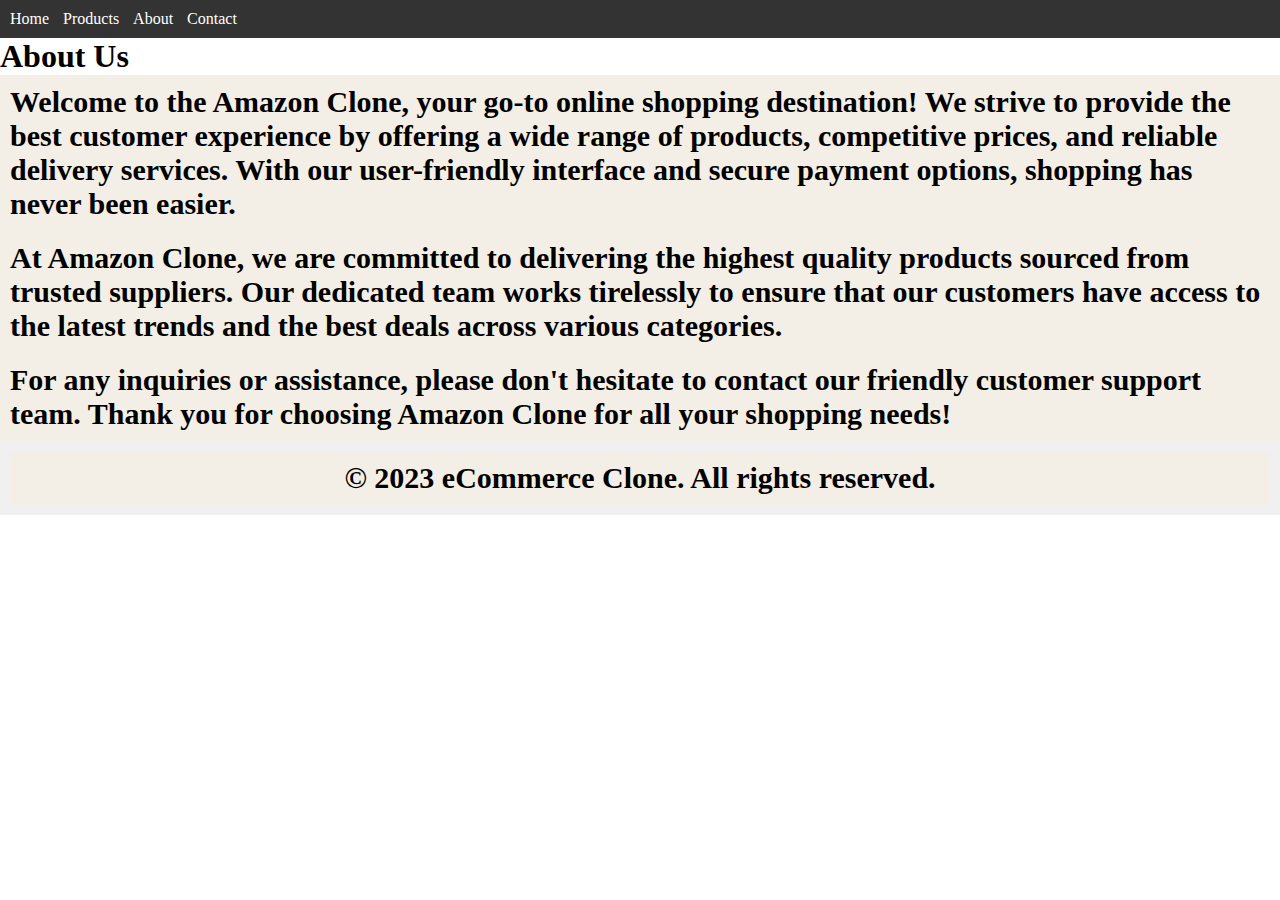
<file: about.html>
<!DOCTYPE html>
<html lang="en">
<head>
  <meta charset="UTF-8">
  <meta name="viewport" content="width=device-width, initial-scale=1.0">
  <title>About Us - eCommerce Clone</title>
  <link rel="stylesheet" href="style.css">
</head>
<body>
    <header>
        <nav>
          <ul>
            <li><a href="index.html">Home</a></li>
            <li><a href="product.html">Products</a></li>
            <li><a href="about.html">About</a></li>
            <li><a href="contact.html">Contact</a></li>
          </ul>
        </nav>
      </header>

  <main>
    <section id="about">
      <div class="container">
        <h1>About Us</h1>
        <p>Welcome to the Amazon Clone, your go-to online shopping destination! We strive to provide the best customer experience by offering a wide range of products, competitive prices, and reliable delivery services. With our user-friendly interface and secure payment options, shopping has never been easier.</p>
        <p>At Amazon Clone, we are committed to delivering the highest quality products sourced from trusted suppliers. Our dedicated team works tirelessly to ensure that our customers have access to the latest trends and the best deals across various categories.</p>
        <p>For any inquiries or assistance, please don't hesitate to contact our friendly customer support team. Thank you for choosing Amazon Clone for all your shopping needs!</p>
      </div>
    </section>
  </main>

  <footer>
    <p>&copy; 2023 eCommerce Clone. All rights reserved.</p>
  </footer>
</body>
</html>
</file>
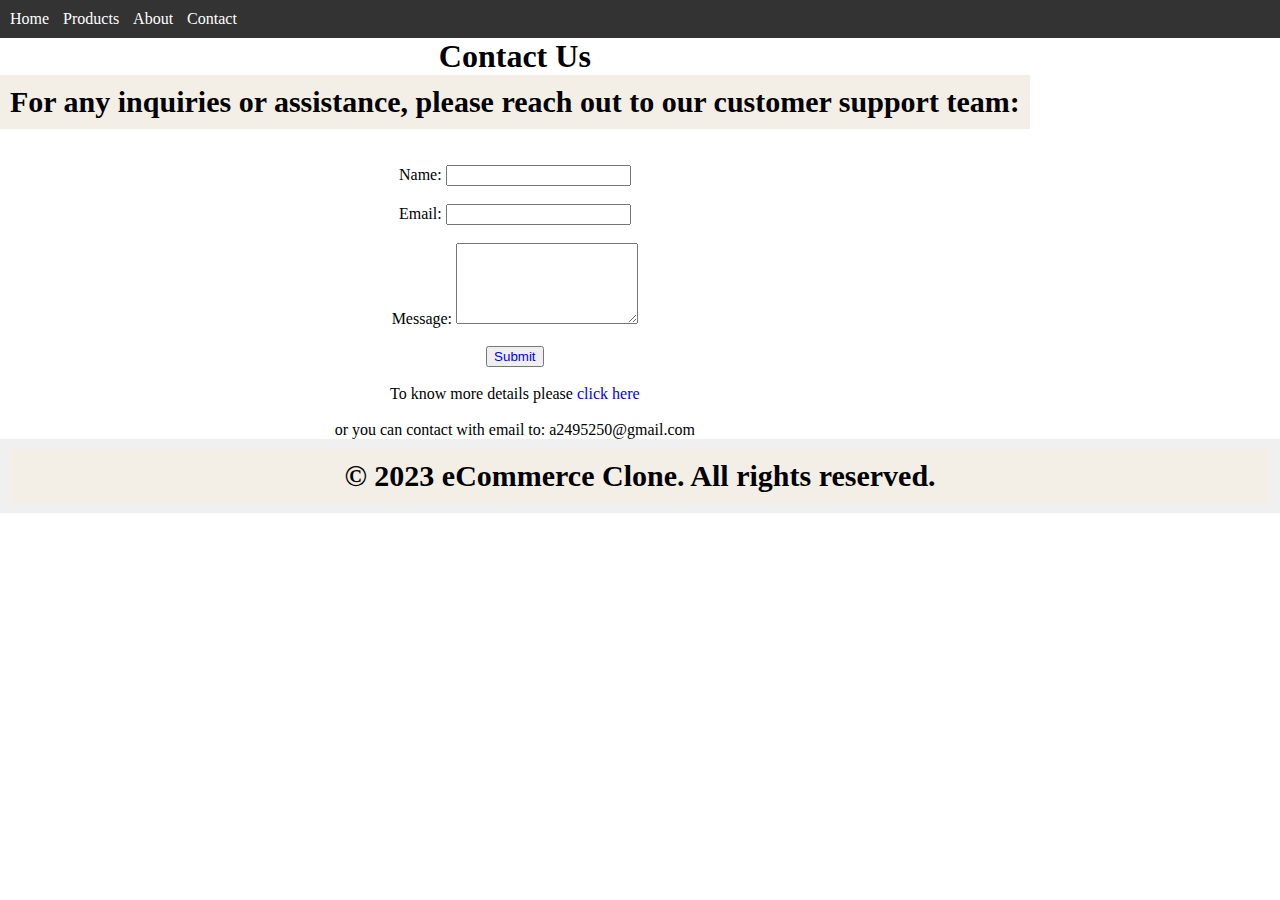
<file: contact.html>
<!DOCTYPE html>
<html lang="en">
<head>
  <meta charset="UTF-8">
  <meta name="viewport" content="width=device-width, initial-scale=1.0">
  <title>Contact Us - eCommerce Clone</title>
  <link rel="stylesheet" href="style.css">
</head>
<body>
    <header>
        <nav>
          <ul>
            <li><a href="index.html">Home</a></li>
            <li><a href="product.html">Products</a></li>
            <li><a href="about.html">About</a></li>
            <li><a href="contact.html">Contact</a></li>
          </ul>
        </nav>
      </header>

  <main>
    <section id="contact">
      <div class="container">
       <center>
        <h1>Contact Us</h1>
        <p>For any inquiries or assistance, please reach out to our customer support team:</p><br><br>
        <form action="#" method="POST">
          <div class="form-group">
            <label for="name">Name:</label>
            <input type="text" id="name" name="name" required><br><br>
          </div>
          <div class="form-group">
            <label for="email">Email:</label>
            <input type="email" id="email" name="email" required><br><br>
          </div>
          <div class="form-group">
            <label for="message">Message:</label>
            <textarea id="message" name="message" rows="5" required></textarea><br><br>
          </div>
          <button><a href="#">Submit</a></button><br><br>

         <span>To know more details please <a href="https://forms.gle/kouAbCmRUtM6h9mJ8">click here</a></span><br><br>
         <span>or you can contact with email to: a2495250@gmail.com</span><br>
        </form>
       </center>
      </div>
    </section>
  </main>

  <footer>
    <p>&copy; 2023 eCommerce Clone. All rights reserved.</p>
  </footer>
</body>
</html>
</file>
<file: style.css>
/* Reset default margin and padding */
body, h1, h2, h3, p, ul, li {
    margin: 0;
    padding: 0;
  }
  
  /* Basic styling for the header and navigation */
  header {
    background-color: #333;
    color: #fff;
    padding: 10px;
  }
  nav{
    justify-content: center;
  }
  
  nav ul {
    list-style-type: none;
    
  }
  
  nav ul li {
    display: inline;
    margin-right: 10px;
    
  }
  
  nav ul li a {
    color: #fff;
    text-decoration: none;
  }
  
 .card{
    width: 450px;
    background-color: whitesmoke;
    /* margin: 10px; */
    padding: 20px;
 }
 img{
    width: 100%;
 }
 section{
    display: flex;

 }
 a{
    text-decoration: none;
 }
 .quote{
    background-image: url("images/quote.jpg");
    height: 300px;
    /* width: 100%; */
   background-size: cover;
 }
 .quote h1{
    text-align: center;
    padding-top: 100px;
 }
 .cart{
    background-color: yellow;
    border-color: black;
    border-radius: 25px;
    font-size: 15px;
    font-weight: bold;
    color: black;
    padding: 5px;
    text-align: center;
    justify-content: center;
 }

 .card img{
    border-radius: 10px;
 }

 .buy{
    background-color: yellow;
    border-color: black;
    border-radius: 25px;
    font-size: 15px;
    font-weight: bold;
    color: black;
    padding: 5px;
 }

 .btn{
    padding: 9px;
 }

 footer {
    background-color: #f0f0f0;
    padding: 10px;
    text-align: center;
  }

  p{
    font-weight: bold;
    font-size: 30px;
    background-color: rgb(243, 239, 230);
    padding: 10px;
  }
  



 @media screen and (max-width:768px){
    
    section{
        display: flex;
        flex-direction: column;
    }

    .btn{
        display: flex;
        flex-direction: column;
    }
    
 }
</file>
